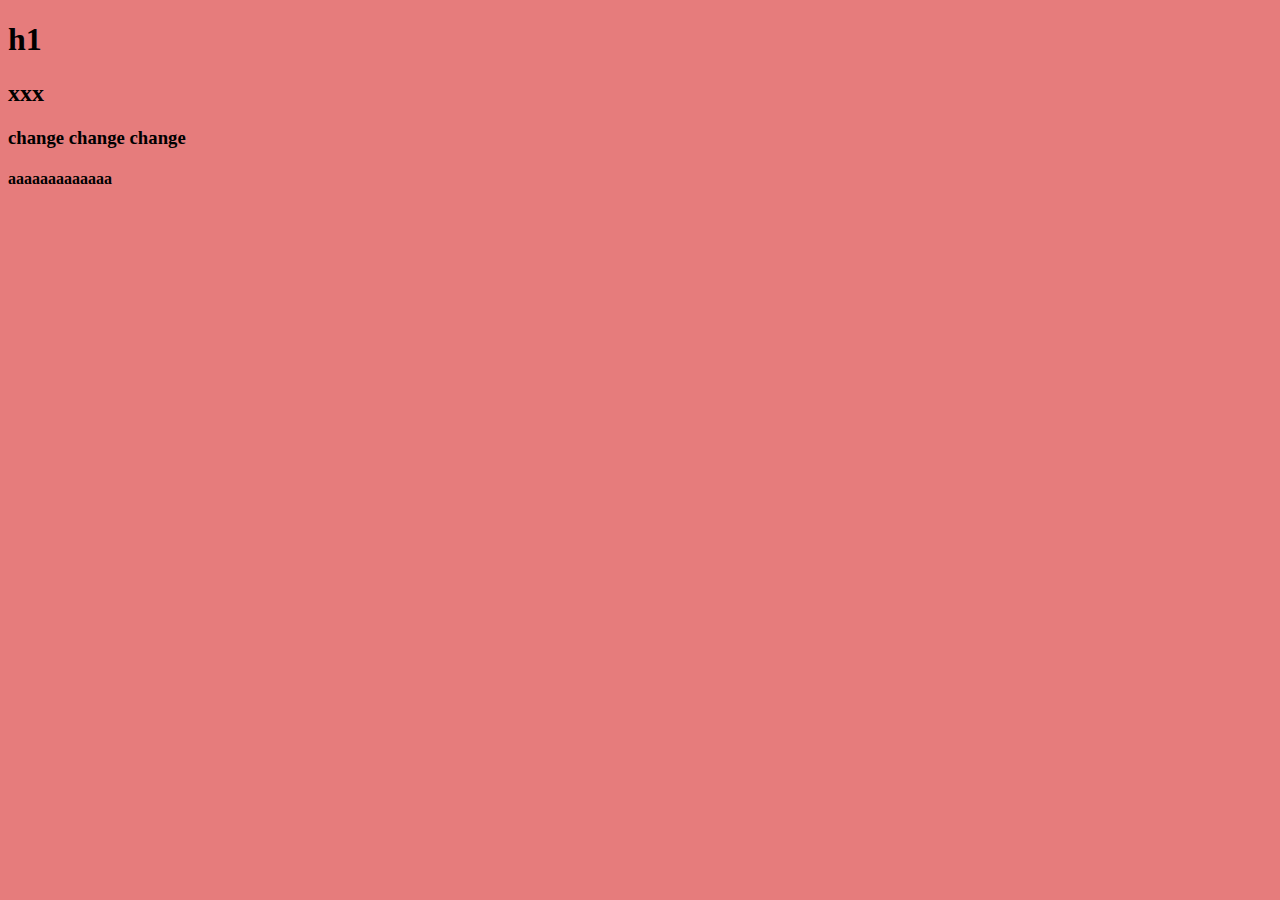
<file: index.html>
<!DOCTYPE html>
<html lang="en">
<head>
    <meta charset="UTF-8">
    <meta name="viewport" content="width=device-width, initial-scale=1.0">
    <link rel="stylesheet" type="text/css" href="style.css">
    <title>Document</title>
</head>
<body>
    <h1>h1</h1>
    <h2>xxx</h2>
    <h3>change change change</h3>
    <h4>aaaaaaaaaaaaa</h4>
</body>
</html>
</file>
<file: style.css>
body{
    background-color: rgb(230, 124, 124);
}
</file>
